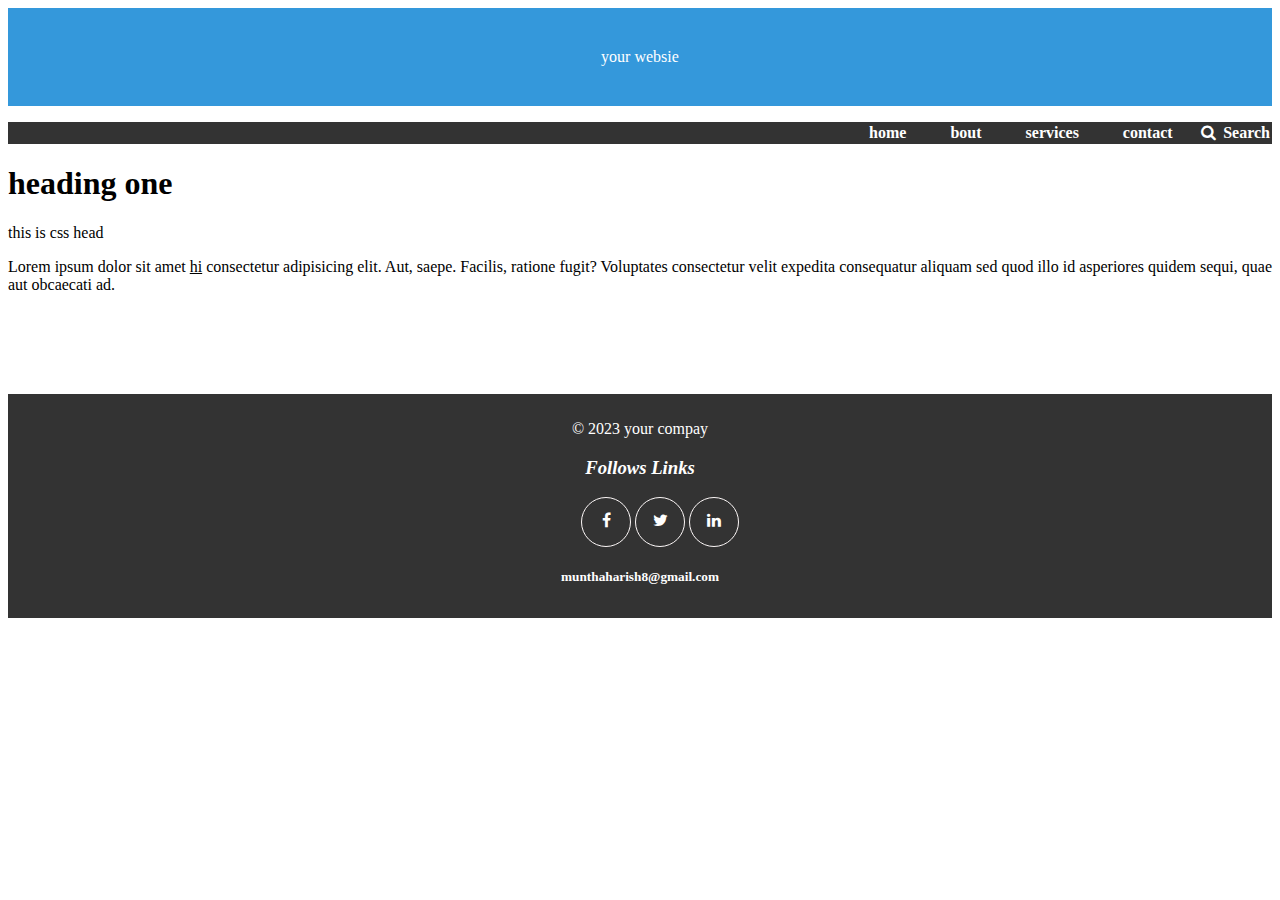
<file: index.html>
<!DOCTYPE html>
<html lang="en">
<head>
    <meta charset="UTF-8">

    <meta name="malli " content="note book">
    <meta name="description" content="this is summary of note book">
    <title>Document</title>
     <!---mobile secific-->
    <meta name="viewport" content="width=device-width, initial-scale=1.0">
    <!--css-->
        <link rel="stylesheet" href="p1.css">
        <link rel="icon" href="A6.jpg" > 
        <link rel="stylesheet" href="https://maxcdn.bootstrapcdn.com/font-awesome/4.4.0/css/font-awesome.min.css">

    
</head>
<body>
  <header>
  <header>your websie</header>
  </header>
  <article>
    <nav>
      <ul>
        <a href="#">home</a>
        <a href="#">bout</a>
        <a href="#">services</a>
        <a href="#">contact</a>
        <a href="#" style="
	padding: 1px;
	margin: 1px"><i class="fa fa-fw fa-search"></i> Search</a>
        
      </ul>
    </nav>
    <h1>heading one</h1>
    <p>this is css head</p>
    <p>Lorem ipsum dolor sit amet <u class="spelling-error">hi</u> consectetur adipisicing elit. Aut, saepe. Facilis, ratione fugit? Voluptates consectetur velit expedita consequatur aliquam sed quod illo id asperiores quidem sequi, quae aut obcaecati ad.</p>
   </article>
   <footer>
    <p>&copy; 2023 your compay</p>
    <h3><var>Follows Links</var></h3>
  <ol>
      <a href=""><i class="fa fa-fw fa-facebook"></i></a>
      <a href=""><i class="fa fa-fw fa-twitter"></i></a>
      <a href=""><i class="fa fa-fw fa-linkedin"></i></a>
      
    </ol>
    <h5>munthaharish8@gmail.com</h5>
   </footer>
    </body>
</body>
</html>
</file>
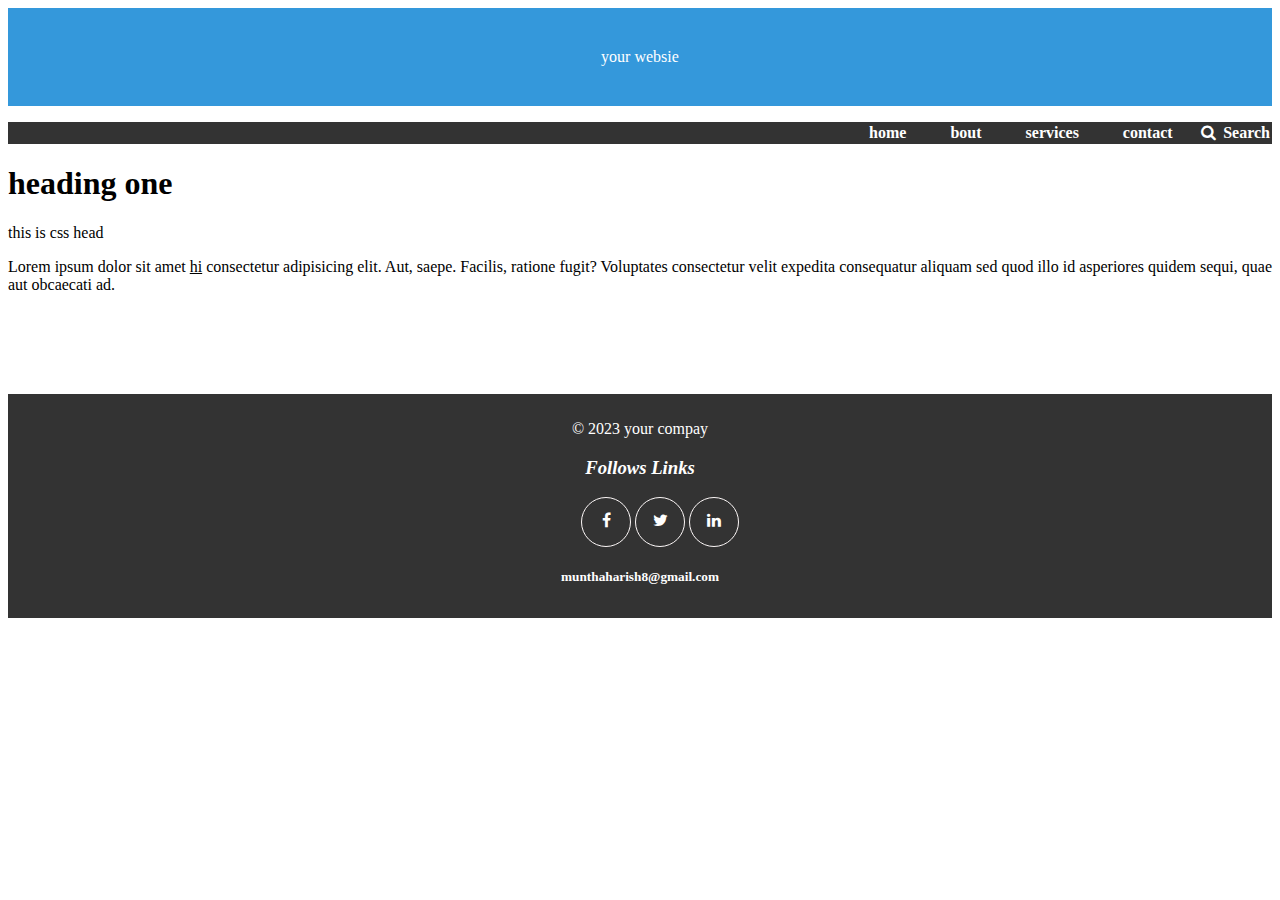
<file: p1.html>
<!DOCTYPE html>
<html lang="en">
<head>
    <meta charset="UTF-8">

    <meta name="malli " content="note book">
    <meta name="description" content="this is summary of note book">
    <title>Document</title>
     <!---mobile secific-->
    <meta name="viewport" content="width=device-width, initial-scale=1.0">
    <!--css-->
        <link rel="stylesheet" href="p1.css">
        <link rel="icon" href="A6.jpg" > 
        <link rel="stylesheet" href="https://maxcdn.bootstrapcdn.com/font-awesome/4.4.0/css/font-awesome.min.css">

    
</head>
<body>
  <header>
  <header>your websie</header>
  </header>
  <article>
    <nav>
      <ul>
        <a href="#">home</a>
        <a href="#">bout</a>
        <a href="#">services</a>
        <a href="#">contact</a>
        <a href="#" style="
	padding: 1px;
	margin: 1px"><i class="fa fa-fw fa-search"></i> Search</a>
        
      </ul>
    </nav>
    <h1>heading one</h1>
    <p>this is css head</p>
    <p>Lorem ipsum dolor sit amet <u class="spelling-error">hi</u> consectetur adipisicing elit. Aut, saepe. Facilis, ratione fugit? Voluptates consectetur velit expedita consequatur aliquam sed quod illo id asperiores quidem sequi, quae aut obcaecati ad.</p>
   </article>
   <footer>
    <p>&copy; 2023 your compay</p>
    <h3><var>Follows Links</var></h3>
  <ol>
      <a href=""><i class="fa fa-fw fa-facebook"></i></a>
      <a href=""><i class="fa fa-fw fa-twitter"></i></a>
      <a href=""><i class="fa fa-fw fa-linkedin"></i></a>
      
    </ol>
    <h5>munthaharish8@gmail.com</h5>
   </footer>
    </body>
</body>
</html>
</file>
<file: p1.css>
body ,h1,p,{
    margin: 0;
    padding: 0;
}
*{
    box-sizing:border-box
}
header{
    background-color:#3498db ;
    color: #fff;
text-align: center;
padding: 20px;
}
nav ul{
    list-style-type: none;
    background-color: #333;
    text-align:right ;

}
nav a{
    display: inline-block;
    margin: 0 20px;
    text-decoration: none;
    color: #fff;
    font-weight: bold;

}
footer {
    background-color: #333;
    color: #fff;
    text-align: center;
    padding:10px ;
    margin-top: 100px   
    
    
    
}
ol a{
    border-radius: 50%;
        border: 1px solid rgb(252, 247, 247);
        width: 50px;
        height: 50px;

        line-height: 45px;
        display:inline-block;
        color: white
        
        
}
h3,h5{
    text-align: center;
}
</file>
